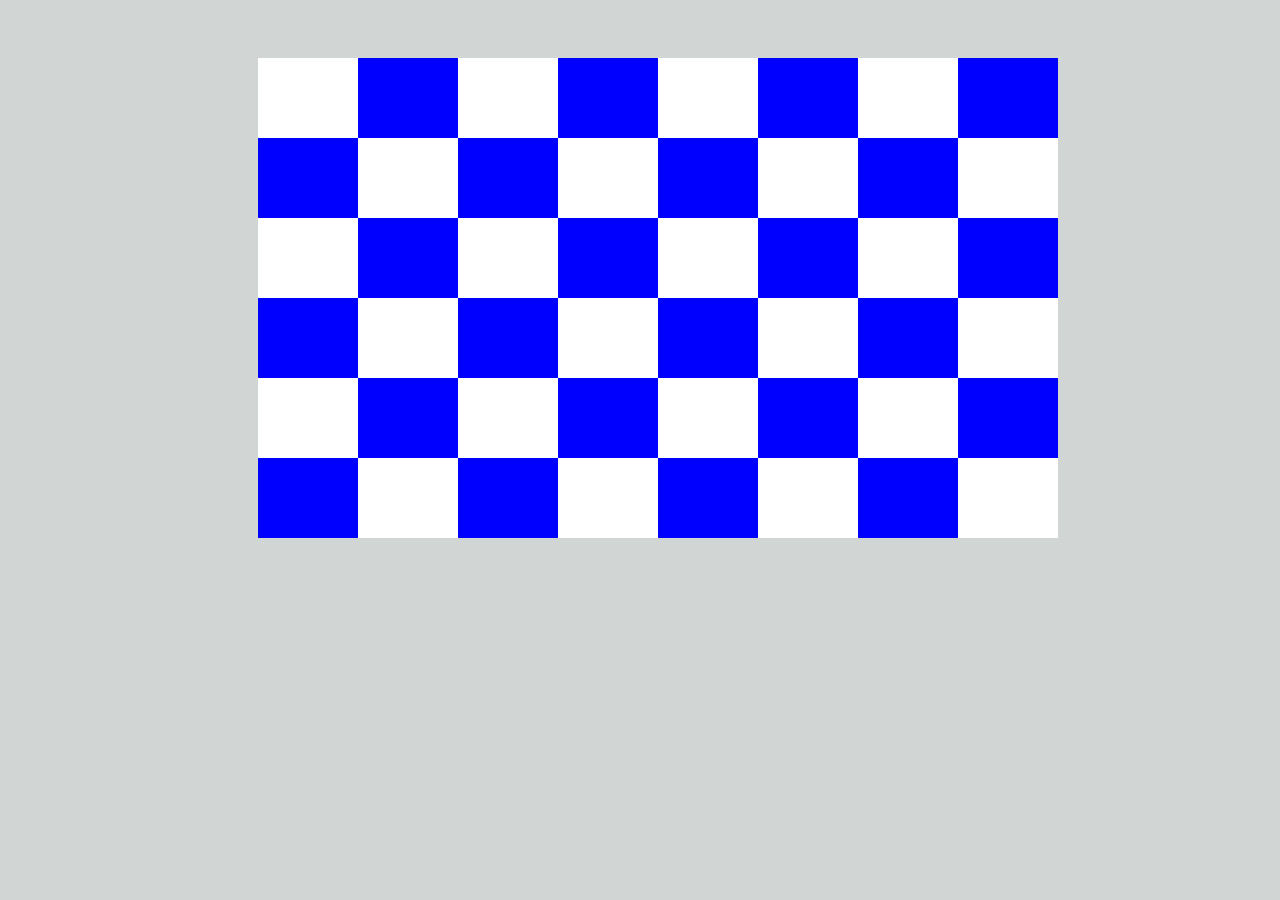
<file: Tablero/index.html>
<!DOCTYPE html>
	<head>
	<meta charset="UTF-8">
	<link rel="stylesheet" href="main.css">
	</head>
<body>
	
	<div class="tablero">
		
		<div class="ajedrez">

			<div class="cuadros"></div>
			<div class="cuadros"></div>
			<div class="cuadros"></div>
			<div class="cuadros"></div>
			<div class="cuadros"></div>
			<div class="cuadros"></div>
			<div class="cuadros"></div>
			<div class="cuadros"></div>

		</div>
		<div class="ajedrez">
		
			<div class="cuadros"></div>
			<div class="cuadros"></div>
			<div class="cuadros"></div>
			<div class="cuadros"></div>
			<div class="cuadros"></div>
			<div class="cuadros"></div>
			<div class="cuadros"></div>
			<div class="cuadros"></div>

		</div>
		<div class="ajedrez">
		
			<div class="cuadros"></div>
			<div class="cuadros"></div>
			<div class="cuadros"></div>
			<div class="cuadros"></div>
			<div class="cuadros"></div>
			<div class="cuadros"></div>
			<div class="cuadros"></div>
			<div class="cuadros"></div>

		</div>
		<div class="ajedrez">
		
			<div class="cuadros"></div>
			<div class="cuadros"></div>
			<div class="cuadros"></div>
			<div class="cuadros"></div>
			<div class="cuadros"></div>
			<div class="cuadros"></div>
			<div class="cuadros"></div>
			<div class="cuadros"></div>

		</div>
		<div class="ajedrez">
		
			<div class="cuadros"></div>
			<div class="cuadros"></div>
			<div class="cuadros"></div>
			<div class="cuadros"></div>
			<div class="cuadros"></div>
			<div class="cuadros"></div>
			<div class="cuadros"></div>
			<div class="cuadros"></div>

		</div>
		<div class="ajedrez">
		
			<div class="cuadros"></div>
			<div class="cuadros"></div>
			<div class="cuadros"></div>
			<div class="cuadros"></div>
			<div class="cuadros"></div>
			<div class="cuadros"></div>
			<div class="cuadros"></div>
			<div class="cuadros"></div>

		</div>
		<div class="ajedrez">
		
			<div></div>
			<div></div>
			<div></div>
			<div></div>
			<div></div>
			<div></div>
			<div></div>
			<div></div>

		</div>
		<div class="ajedrez">
		
			<div></div>
			<div></div>
			<div></div>
			<div></div>
			<div></div>
			<div></div>
			<div></div>
			<div></div>

		</div>

	</div>	
</body>
</html>
</file>
<file: Tablero/main.css>
body {
	background-color: #d1d5d4;
}

div {
	display: block;
	float: left;
}

.tablero {
	width: 800px;
	height: 600px;
	margin-left: 250px;
	margin-top: 50px;
}

.cuadros {
	width: 100px;
	height: 80px;
}

.ajedrez:nth-child(odd) .cuadros:nth-child(odd) {
	background-color: white;
}

.ajedrez:nth-child(odd) .cuadros:nth-child(even) {
	background-color: blue;
}

.ajedrez:nth-child(even) .cuadros:nth-child(even) {
	background-color: white;
}

.ajedrez:nth-child(even) .cuadros:nth-child(odd) {
	background-color: blue;
}
</file>
